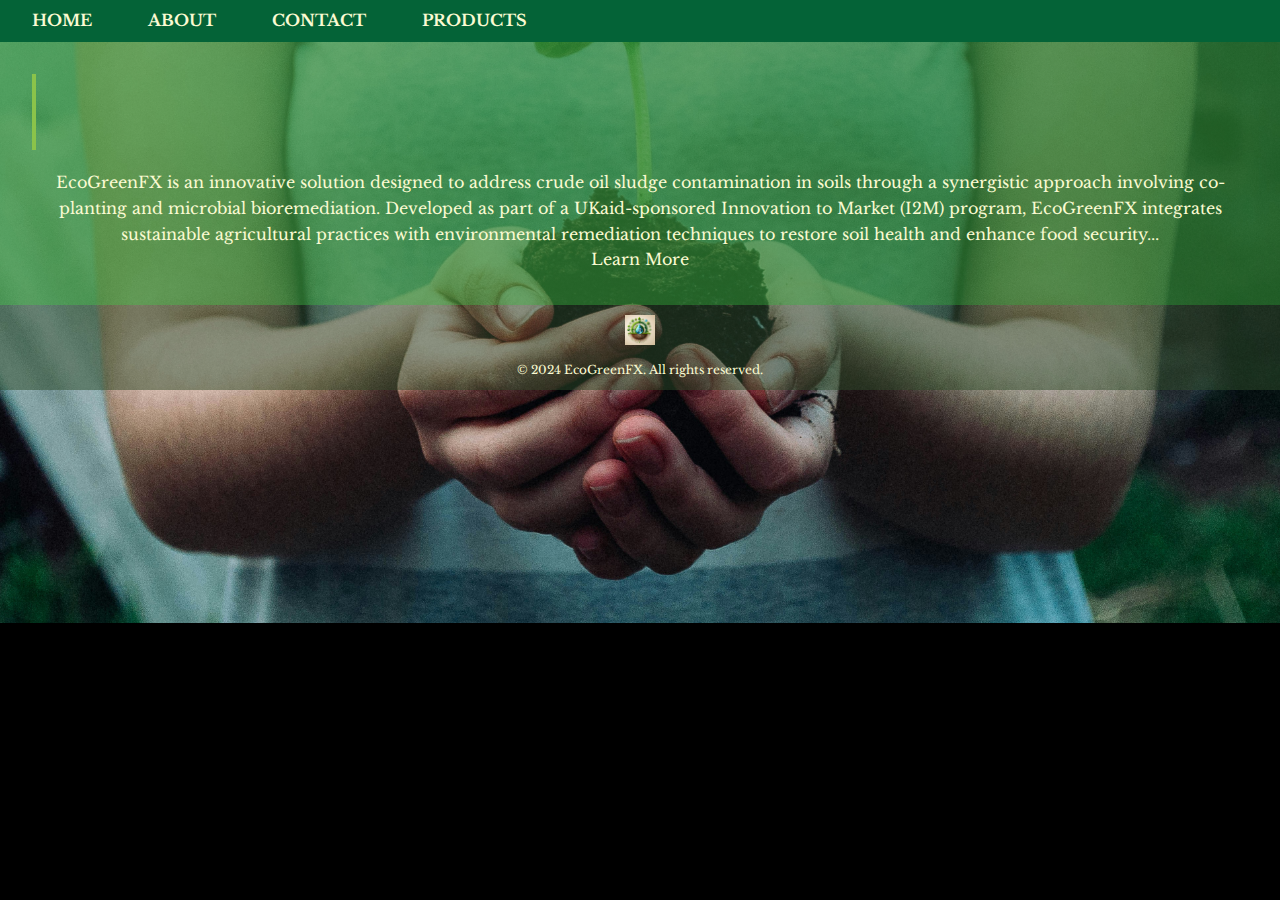
<file: index.html>
<!DOCTYPE html>
<html lang="en">
<head>
  <meta charset="UTF-8">
  <meta name="viewport" content="width=device-width, initial-scale=1.0">
  <meta name="EcoGreenFX" content="A biotechnology and agrotechnology company">
  <meta name="EcoGreen" content="innovative solution">
  <meta name="EcoGreen Fix" content="adresses crude oil sludge contermination in soils">
  <meta name="Eco Green" content="Environmental biochem">
  <title>EcoGreenFX</title>
  <link rel="stylesheet" href="style2.css">
</head>
<body>
  <!-- Navigation Bar -->
  <nav class="navbar">
    <ul>
      <li><a href="./index.html">Home</a></li>
      <li><a href="./about.html">About</a></li>
      <li><a href="./contact.html">Contact</a></li>
      <li><a href="./product.html">Products</a></li>
    </ul>
  </nav>

  <!-- Header Section -->
  <header class="hero" id="home">
    <div class="content">
        <h1 class="landing-page">Introducing EcoGreenFX <img src="./logo ecogreenfx.jpg" alt="ecogreenfx-logo"></h1>
        <p>EcoGreenFX is an innovative solution designed to address crude oil sludge contamination in soils through a synergistic approach involving co-planting and microbial bioremediation. Developed as part of a UKaid-sponsored Innovation to Market (I2M) program, 
            EcoGreenFX integrates sustainable agricultural practices with environmental remediation techniques to restore soil health and enhance food security...
        </p>
        <a href="./about.html#learn-more" class="cta-button">Learn More</a>
      </div>
  </header>

  <footer class="index-footer">
    <div class="footer-logo">
      <img src="./logo ecogreenfx.jpg" alt="Product Logo">
    </div>
    <p class="footer-txt">&copy; 2024 EcoGreenFX. All rights reserved.</p>
  </footer>
  <script>
    const watermarks = [
        './ecogreen.jpg',
        './earth-green.jpg',
        './ecogreen3.jpg',
];

let currentIndex = 0;

// Function to change the background image
function changeWatermark() {
  document.body.style.backgroundImage = `url('${watermarks[currentIndex]}')`;
  currentIndex = (currentIndex + 1) % watermarks.length; // Loop through images
}

// Set interval to change the image every 2 seconds
setInterval(changeWatermark, 10000);

// Initial call to set the first watermark
changeWatermark();
  </script>
</body>
</html>
</file>
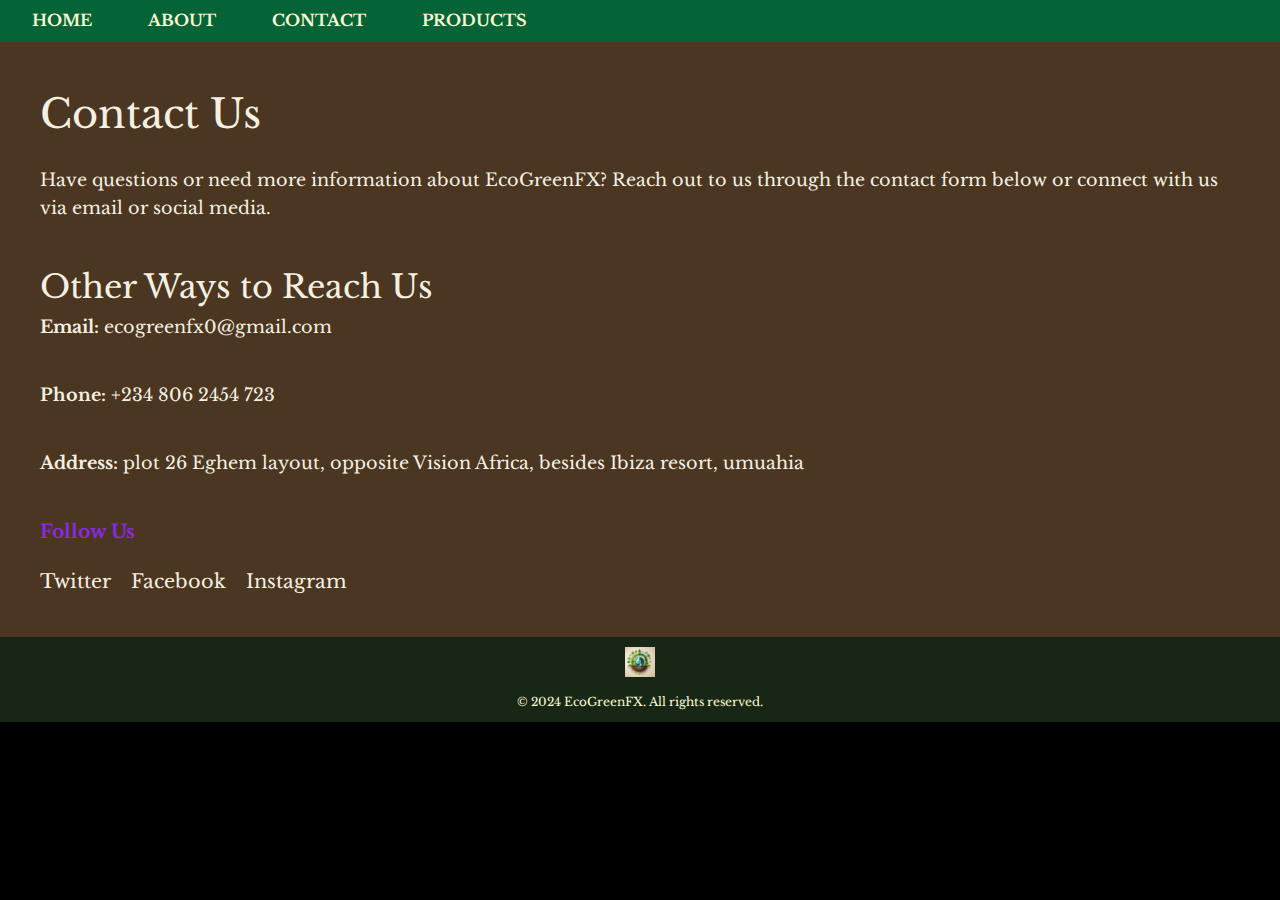
<file: contact.html>
<!DOCTYPE html>
<html lang="en">
<head>
  <meta charset="UTF-8">
  <meta name="viewport" content="width=device-width, initial-scale=1.0">
  <title>Contact - EcoGreenFX</title>
  <link rel="stylesheet" href="style2.css">
</head>
<body>
  <!-- Navigation Bar -->
  <nav class="navbar">
    <ul>
      <li><a href="index.html">Home</a></li>
      <li><a href="about.html">About</a></li>
      <li><a href="contact.html">Contact</a></li>
      <li><a href="product.html">Products</a></li>
    </ul>
  </nav>

  <!-- Contact Section -->
  <section class="contact-section">
    <div class="container">
      <h1>Contact Us</h1>
      <p>Have questions or need more information about EcoGreenFX? Reach out to us through the contact form below or connect with us via email or social media.</p>

      <!-- Contact Details -->
      <div class="contact-details">
        <h2>Other Ways to Reach Us</h2>
        <p><strong>Email:</strong> ecogreenfx0@gmail.com</p>
        <p><strong>Phone:</strong> +234 806 2454 723</p>
        <p><strong>Address:</strong> plot 26 Eghem layout, opposite Vision Africa, besides Ibiza resort, umuahia</p>

        <h3>Follow Us</h3>
        <ul class="social-links">
          <li><a href="https://twitter.com/EcoGreenFX" target="_blank">Twitter</a></li>
          <li><a href="https://facebook.com/EcoGreenFX" target="_blank">Facebook</a></li>
          <li><a href="https://instagram.com/EcoGreenFX" target="_blank">Instagram</a></li>
        </ul>
      </div>
    </div>
  </section>

  <!-- Footer -->
  <footer class="contact-footer">
    <div class="footer-logo">
        <img src="./logo ecogreenfx.jpg" alt="Product Logo">
    </div>
    <p class="footer-txt">&copy; 2024 EcoGreenFX. All rights reserved.</p>
  </footer>
</body>
</html>
</file>
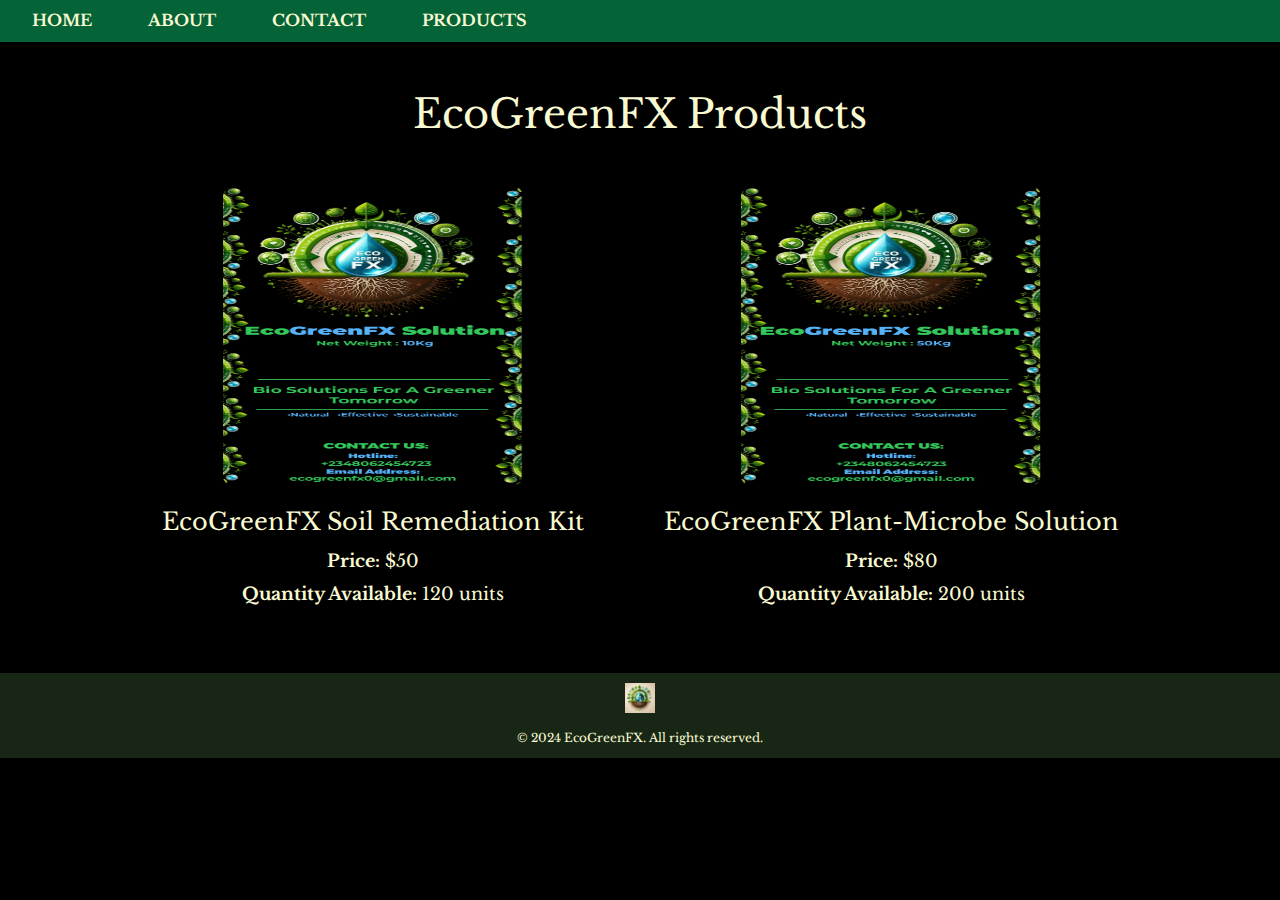
<file: product.html>
<!DOCTYPE html>
<html lang="en">
<head>
  <meta charset="UTF-8">
  <meta name="viewport" content="width=device-width, initial-scale=1.0">
  <title>Product - EcoGreenFX</title>
  <link rel="stylesheet" href="style2.css">
</head>
<body>
  <!-- Navigation Bar -->
  <nav class="navbar">
    <ul>
      <li><a href="index.html">Home</a></li>
      <li><a href="about.html">About</a></li>
      <li><a href="contact.html">Contact</a></li>
      <li><a href="product.html">Products</a></li>
    </ul>
  </nav>

  <!-- Product Section -->
  <section class="product-section">
    <div class="container">
      <h1>EcoGreenFX Products</h1>
      <div class="product-container">
        
        <!-- Product 1 -->
        <div class="product">
          <img src="./gFX10Kg.jpeg" alt="EcoGreenFX Product 1">
          <h2>EcoGreenFX Soil Remediation Kit</h2>
          <p><strong>Price:</strong> $50</p>
          <p><strong>Quantity Available:</strong> 120 units</p>
        </div>

        <!-- Product 2 -->
        <div class="product">
          <img src="./GreenFX50kg1.jpeg" alt="EcoGreenFX Product 2">
          <h2>EcoGreenFX Plant-Microbe Solution</h2>
          <p><strong>Price:</strong> $80</p>
          <p><strong>Quantity Available:</strong> 200 units</p>
        </div>
        
      </div>
    </div>
  </section>

  <!-- Footer -->
  <footer class="product-footer">
    <div class="footer-logo">
        <img src="./logo ecogreenfx.jpg" alt="Product Logo">
    </div>
    <p class="footer-txt">&copy; 2024 EcoGreenFX. All rights reserved.</p>
  </footer>
</body>
</html>
</file>
<file: style2.css>
@import url('https://fonts.googleapis.com/css2?family=Baskervville:ital@0;1&family=Bokor&family=Libre+Baskerville:ital,wght@0,400;0,700;1,400&display=swap');

/* Base Styles for larger screens */
body, h1, h2, p, ul, li, a {
    margin: 0;
    padding: 0;
    list-style: none;
    text-decoration: none;
    color: #FAFAD2;
    font-family: "Libre Baskerville", serif;
    font-weight: 400;
    font-style: normal;
}

body {
    font-family: "Libre Baskerville", serif;
    line-height: 1.6;
    color: #FAFAD2;
    background: #000;
    margin: 0;
    padding: 0;
    background-size: cover;
    background-position: center;
    background-repeat: no-repeat;
}

/* Navigation Bar */
.navbar {
    background-color: #046337;
    padding: 0.5rem 1rem;
    display: flex;
    align-items: center;
    justify-content: space-between;
    position: sticky;
    top: 0;
    z-index: 1000;
    width: 100%;
}
.navbar .logo-container {
    display: flex;
    align-items: center;
}
.navbar .logo {
    width: 20px;
    height: auto;
    margin-right: 50px;
}
.navbar ul {
    display: flex;
    gap: 1.5rem;
}
.navbar a {
    color: #FAFAD2;
    font-weight: bold;
    text-transform: uppercase;
    text-decoration: none;
    padding: 0.5rem 1rem;
    transition: background 0.3s;
}
.navbar a:hover {
    background-color: #046337;
    border-radius: 5px;
}

/* Hero Section */
.hero {
    background: linear-gradient(135deg, rgba(61, 155, 61, 0.7), rgba(42, 125, 46, 0.7));
    color: white;
    text-align: center;
    padding: 2rem;
}

/* Footer Section */
.abt-footer, .index-footer, .contact-footer, .product-footer {
    text-align: center;
    padding: 10px;
    color: white;
    background-color: rgba(46, 76, 42, 0.5);
}

footer .footer-logo img {
    width: 30px;
    height: auto;
    margin-bottom: 0.5rem;
}

.img-pr {
    width: 200px;
}

.abt-fx {
    text-align: center;
}

.footer-txt {
    font-size: 12px;
}

.landing-page {
    font-size: 3em;
    margin-bottom: 20px;
    overflow: hidden;
    border-right: 0.1em solid #8bc34a;
    white-space: nowrap;
    width: 0;
    animation: typing 4s steps(30) 1s forwards, blink 0.75s step-end infinite;
}

@keyframes typing {
    100% {
        width: 100%;
    }
}

@keyframes blink {
    50% {
        border-color: transparent;
    }
}

.content img {
    width: 50px;
    height: auto;
}

/* About Section Styling */
.biography {
    background-color: #4B3621;
    padding: 20px;
    border-radius: 10px;
    box-shadow: 0 4px 6px rgba(0, 0, 0, 0.1);
}

/* Floated Image */
.inventor-image, .invention {
    max-width: 500px;
    max-height: 500px;
    object-fit: cover;
    border-radius: 50%;
    box-shadow: 0 4px 6px rgba(0, 0, 0, 0.1);
}

.inventor-image {
    float: left;
    margin: 0 15px 10px 0;
}

.invention {
    float: right;
    margin: 10px 15px 10px 0;
}

.biography p {
    line-height: 1.6;
    margin-bottom: 10px;
    text-align: justify;
    color: #F5F0E1;
}

/* Clearfix */
.biography::after {
    content: "";
    display: table;
    clear: both;
}

.ecogreenfx-details h2 {
    margin-top: 30px;
    text-align: center;
}

/* Contact Page Styles */
.contact-section {
    padding: 40px;
    background-color: #4B3621;
    color: blueviolet;
}

.contact-section h1 {
    font-size: 2.5em;
    margin-bottom: 20px;
    color: #F5F0E1;
}

.contact-section p {
    font-size: 1.1em;
    margin-bottom: 40px;
    color: #F5F0E1;
}

.contact-details {
    margin-top: 40px;
}

.contact-details h2 {
    font-size: 2em;
    color: #F5F0E1;
}

.contact-details ul.social-links {
    list-style: none;
    padding: 0;
}

.contact-details ul.social-links li {
    display: inline-block;
    margin-right: 15px;
}

.contact-details ul.social-links li a {
    color: #F5F0E1;
    font-size: 1.2em;
    text-decoration: none;
}

.contact-details ul.social-links li a:hover {
    color: #6A4E23;
}

/* Product Page Styles */
.product-section {
    padding: 40px;
    background-color: black;
    text-align: center;
}

.product-section h1 {
    font-size: 2.5em;
    margin-bottom: 20px;
}

.product-container {
    display: flex;
    justify-content: center;
    gap: 40px;
}

.product {
    background-color: black;
    padding: 20px;
    border-radius: 10px;
    box-shadow: 0 4px 8px rgba(0, 0, 0, 0.1);
    text-align: center;
}

.product img {
    width: 300px;
    height: 300px;
    object-fit: center;
    border-radius: 10px;
}

.product h2 {
    font-size: 1.5em;
    margin-top: 10px;
}

.product p {
    font-size: 1.1em;
    margin: 5px 0;
}

/* Media Queries for Responsiveness */

/* For screens less than 600px */
@media (max-width: 599px) {
    body {
        font-size: 12px;
        padding: 10px;
    }
    .hero h1
    {
        font-size: 1.5rem;
    }

    .navbar {
        flex-direction: column;
        text-align: center;
    }

    .navbar .logo-container {
        margin-bottom: 1rem;
    }

    .navbar ul {
        flex-direction: column;
        gap: 0.5rem;
    }

    .navbar a {
        padding: 0.5rem;
    }

    .hero {
        padding: 1rem;
    }

    .biography {
        padding: 10px;
    }

    .product-container {
        flex-direction: column;
        gap: 20px;
    }

    .product img {
        width: 80%;
    }

    .contact-section {
        padding: 20px;
    }

    .contact-details ul.social-links li {
        margin-bottom: 10px;
    }
}

/* For screens between 600px and 768px */
@media (min-width: 600px) and (max-width: 767px) {
    body {
        font-size: 15px;
    }

    .navbar {
        flex-direction: column;
    }

    .navbar ul {
        flex-direction: row;
    }

    .hero {
        padding: 1.5rem;
    }

    .product-container {
        flex-direction: row;
        gap: 20px;
    }

    .product img {
        width: 70%;
    }
}

/* For screens greater than 1024px */
@media (min-width: 1024px) {
    body {
        font-size: 16px;
    }

    .navbar {
        flex-direction: row;
        justify-content: space-between;
    }

    .product-container {
        flex-direction: row;
        gap: 40px;
    }

    .product img {
        width: 300px;
    }
}
</file>
